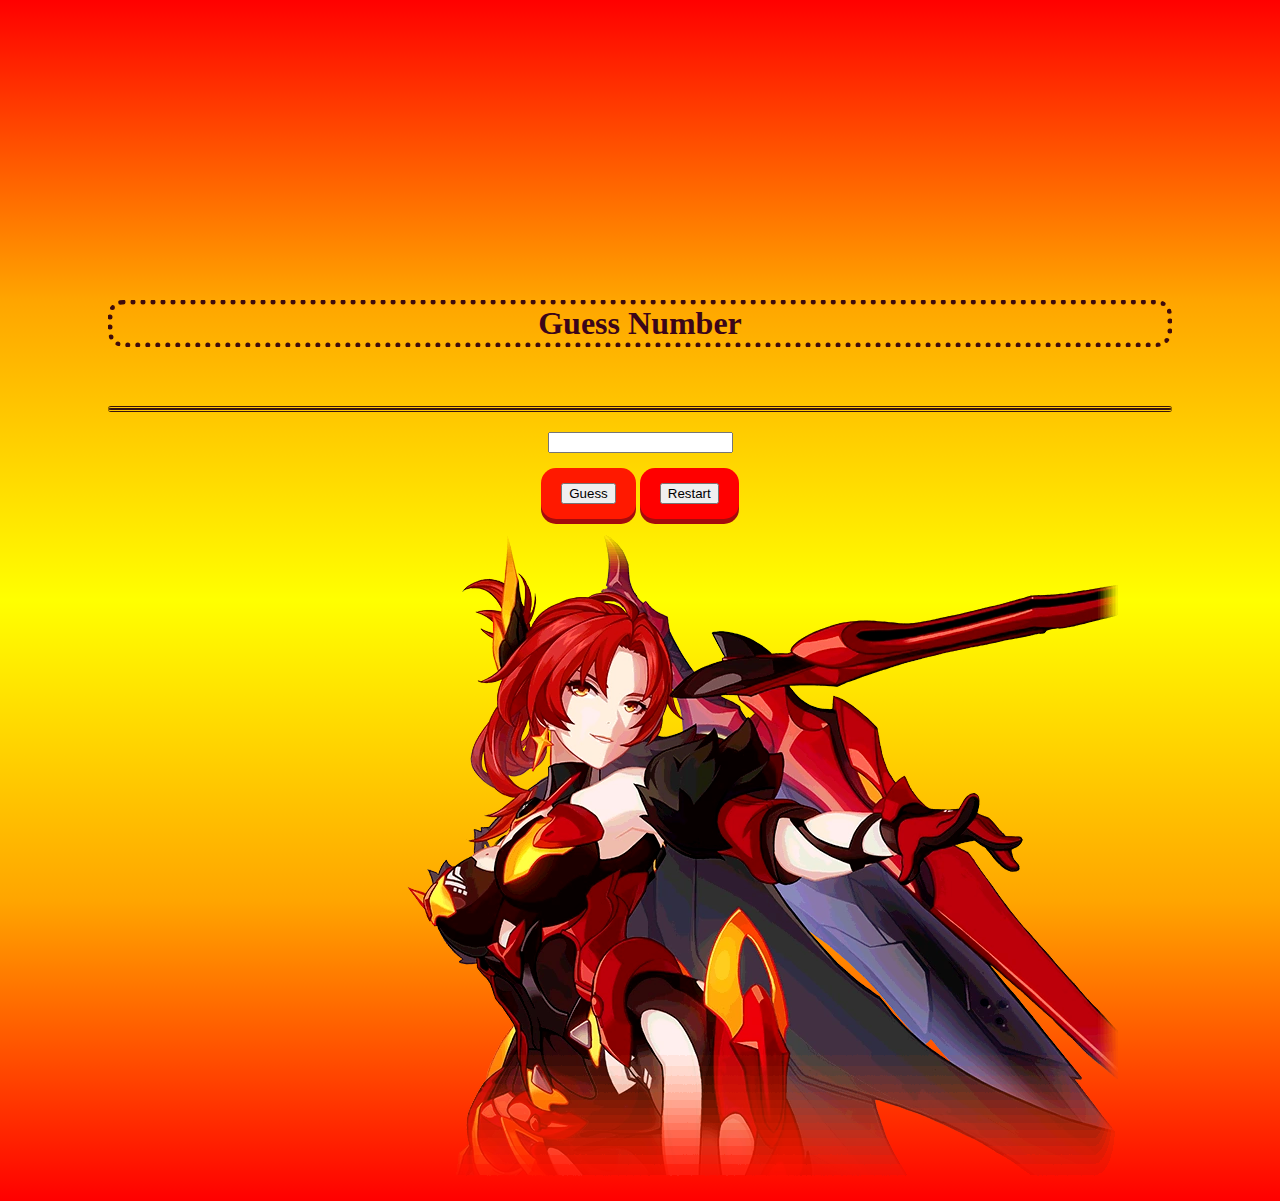
<file: GuessNumber.html>
<!DOCTYPE html>
<html lang=en>
<head>
    <title>Guess Number</title>
    <meta charset="UTF-8">
    <link rel="stylesheet" href="GuessNumber.css">

</head>

<body>
    <div class="Guess">
        <h1>Guess Number</h1>
        <br/>
        <h2 id="output"></h2>
        <input type="number" id="input">
    </div>
    <div class="button">
        <button id="button">Guess</button>
        
    </div>
    <div class="restart">
        <button id="restart">Restart</button>
    </div>
        
    <div class="pic">
        <img src="60412 (1).png" alt="Himeko">
    </div>
    
    <script>
        function getRandomInt(max){
            return Math.floor(Math.random() * max + 1);
        }
        var RightNumber = getRandomInt(100);
        console.log(RightNumber);


        var button = document.querySelector("#button");
        var input = document.querySelector("#input");
        var restart = document.querySelector("#restart")

        var Tries = 10;
        var playing = true;


        function reset(){
            Tries = 10;
            RightNumber = getRandomInt(100);
            document.getElementById("output").innerHTML="";
            input.value = "";
            playing = true;
        }

        function check_attempts(){
            if (Tries <=0){
                document.getElementById("output").innerHTML="No more attepmts the number was " + RightNumber + "";
                playing = false;
            }
        }

        function CheckNumber (){
            if (playing == true){
                console.log(input.value)
                console.log(RightNumber)
                if (input.value == RightNumber){
                    document.getElementById("output").innerHTML="You did it with " + Tries + " attempts remaining";
                    playing = false;
                }
                if (input.value < RightNumber){
                    Tries--;
                    document.getElementById("output").innerHTML="Too Low " + Tries + " tries left";
                    check_attempts()
                }
                if (input.value > RightNumber){
                    Tries--;
                    document.getElementById("output").innerHTML="Too High " + Tries + " tries left";
                    check_attempts()
                }
            }
        }

        button.addEventListener("click", CheckNumber);
        restart.addEventListener("click", reset);

        window.addEventListener("keydown", function(event) {
            if (event.key == "Enter") {
                CheckNumber()
            }
            if (event.key == "r") {
                reset()
            }
        });

    </script>
</body>
</html>
</file>
<file: GuessNumber.css>
body {
    background-image: linear-gradient(red ,orange , yellow ,orange , red);
    text-align: center;
}

h1 {
    border-style: dotted;
    border-radius: 15px;
    border-width: thick;
    border-color: #3f0c0c;
    color: #3b051a;
}
h2 {
    color: #38140b;
    border-bottom: double;
    border-top: double;
    border-radius: 1000px;
}
.Guess {
    margin-right: 100px;
    margin-top: 300px;
    margin-left: 100px;
    margin-bottom: 15px;
}

.pic{
    
    filter: saturate();
}
.button{
    margin-bottom: 10px;
    display: inline-block;
    padding: 15px 20px;
    cursor: pointer;
    text-align: center;
    text-decoration: red;
    outline: none;
    border: 1px;
    border-radius: 15px;
    background-color: rgb(255, 25, 0);
    box-shadow: 0 5px #a30c0c;
}
.button:hover{
    background-color: #e71f1f;
}
.button:active {
    transform: translateY(4px);
}
.restart{
    margin-bottom: 10px;
    display: inline-block;
    padding: 15px 20px;
    cursor: pointer;
    text-align: center;
    text-decoration: rgb(255, 50, 50);
    outline: none;
    border: 1px;
    border-radius: 15px;
    background-color: rgb(255, 0, 0);
    box-shadow: 0 5px #a30c0c;
}
.restart:hover{
    background-color: #ce1414;
}
.restart:active {
    transform: translateY(4px);
}
</file>
